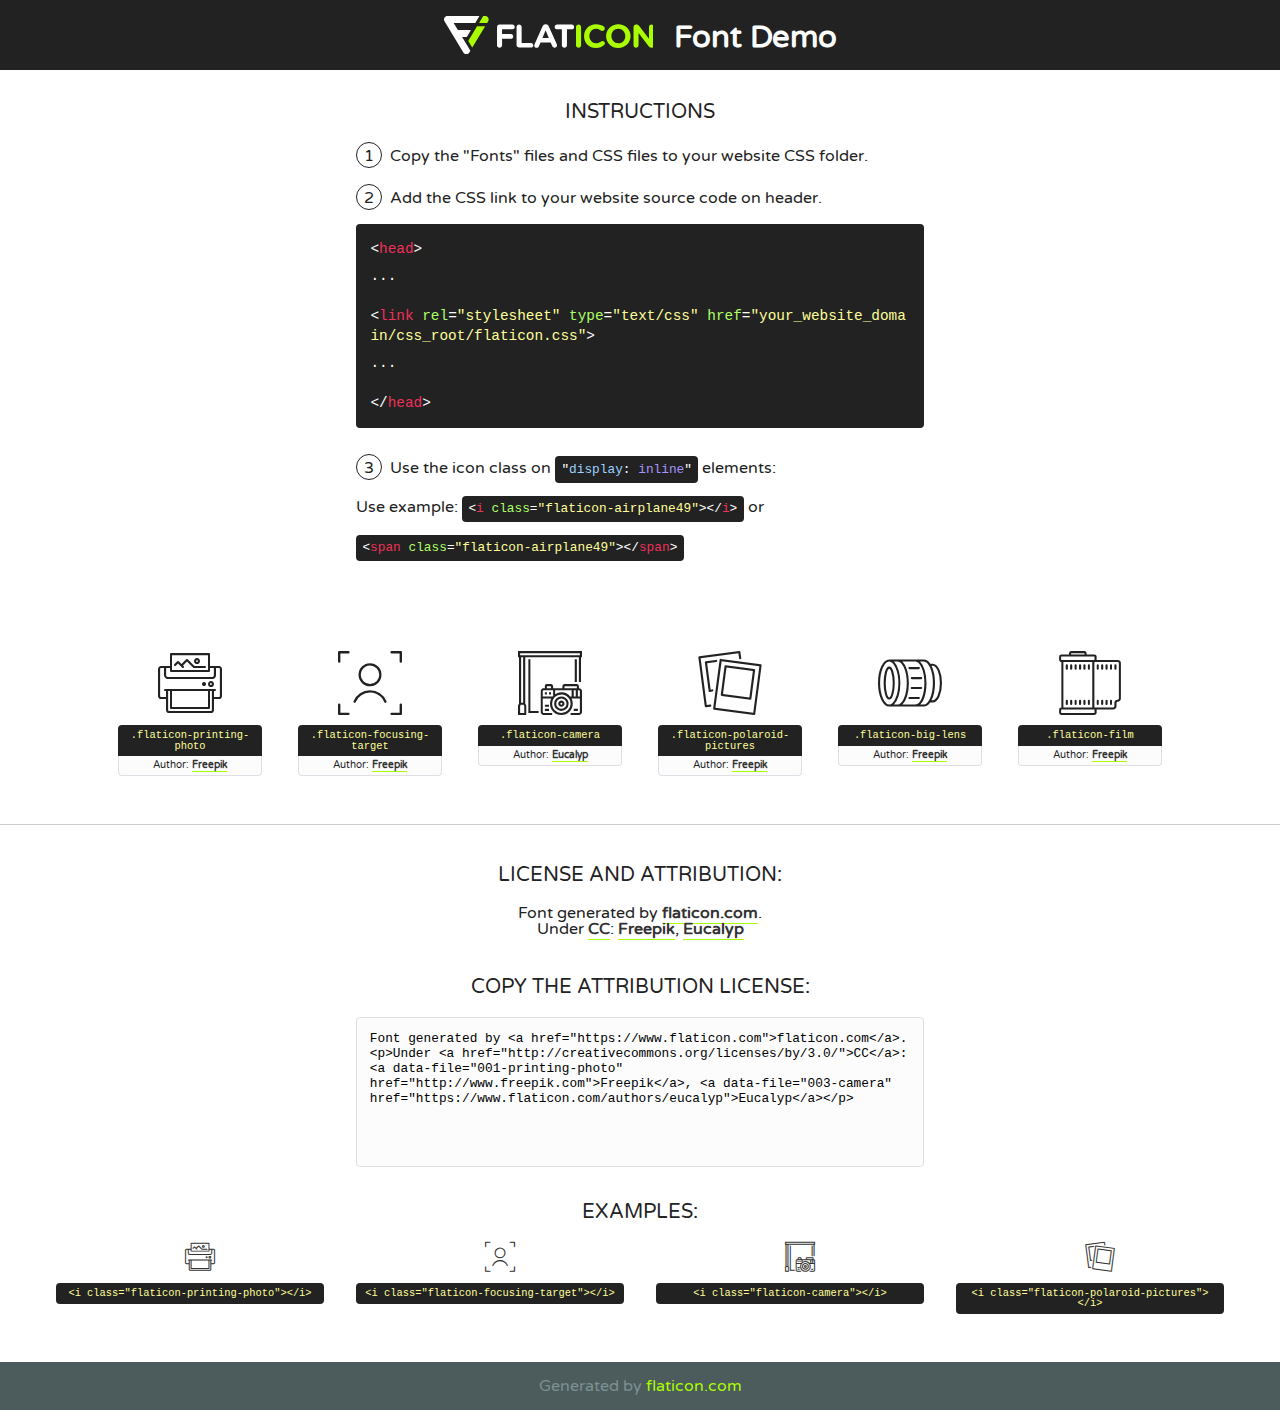
<file: static_in_env/fonts/flaticon/font/flaticon.html>
<!DOCTYPE html>
<!--
  Flaticon icon font: Flaticon
  Creation date: 12/12/2018 14:43
-->
<html>
<!DOCTYPE html>
<html>

<head>
    <title>Flaticon WebFont</title>
    <link href="http://fonts.googleapis.com/css?family=Varela+Round" rel="stylesheet" type="text/css" />
    <link rel="stylesheet" type="text/css" href="flaticon.css">
    <meta charset="UTF-8">
    <style>
    html, body, div, span, applet, object, iframe,
    h1, h2, h3, h4, h5, h6, p, blockquote, pre,
    a, abbr, acronym, address, big, cite, code,
    del, dfn, em, img, ins, kbd, q, s, samp,
    small, strike, strong, sub, sup, tt, var,
    b, u, i, center,
    dl, dt, dd, ol, ul, li,
    fieldset, form, label, legend,
    table, caption, tbody, tfoot, thead, tr, th, td,
    article, aside, canvas, details, embed, 
    figure, figcaption, footer, header, hgroup, 
    menu, nav, output, ruby, section, summary,
    time, mark, audio, video {
        margin: 0;
        padding: 0;
        border: 0;
        font-size: 100%;
        font: inherit;
        vertical-align: baseline;
    }
    /* HTML5 display-role reset for older browsers */
    article, aside, details, figcaption, figure, 
    footer, header, hgroup, menu, nav, section {
        display: block;
    }
    body {
        line-height: 1;
    }
    ol, ul {
        list-style: none;
    }
    blockquote, q {
        quotes: none;
    }
    blockquote:before, blockquote:after,
    q:before, q:after {
        content: '';
        content: none;
    }
    table {
        border-collapse: collapse;
        border-spacing: 0;
    }
    body {
        font-family: 'Varela Round', Helvetica, Arial, sans-serif;
        font-size: 16px;
        color: #222;
    }
    a {
        color: #333;
        border-bottom: 1px solid #a9fd00;
        font-weight: bold;
        text-decoration: none;
    }
    * {
        -moz-box-sizing: border-box;
        -webkit-box-sizing: border-box;
        box-sizing: border-box;
        margin: 0;
        padding: 0;
    }
    [class^="flaticon-"]:before, [class*=" flaticon-"]:before, [class^="flaticon-"]:after, [class*=" flaticon-"]:after {
        font-family: Flaticon;
        font-size: 30px;
        font-style: normal;
        margin-left: 20px;
        color: #333;
    }
    .wrapper {
        max-width: 600px;
        margin: auto;
        padding: 0 1em;
    }
    .title {
        font-size: 1.25em;
        text-align: center;
        margin-bottom: 1em;
        text-transform: uppercase;
    }
    header {
        text-align: center;
        background-color: #222;
        color: #fff;
        padding: 1em;
    }
    header .logo {
        width: 210px;
        height: 38px;
        display: inline-block;
        vertical-align: middle;
        margin-right: 1em;
        border: none;
    }
    header strong {
        font-size: 1.95em;
        font-weight: bold;
        vertical-align: middle;
        margin-top: 5px;
        display: inline-block;
    }
    .demo {
        margin: 2em auto;
        line-height: 1.25em;
    }
    .demo ul li {
        margin-bottom: 1em;
    }
    .demo ul li .num {
        color: #222;
        border-radius: 20px;
        display: inline-block;
        width: 26px;
        padding: 3px;
        height: 26px;
        text-align: center;
        margin-right: 0.5em;
        border: 1px solid #222;
    }
    .demo ul li code {
        background-color: #222;
        border-radius: 4px;
        padding: 0.25em 0.5em;
        display: inline-block;
        color: #fff;
        font-family: Consolas,Monaco,Lucida Console,Liberation Mono,DejaVu Sans Mono,Bitstream Vera Sans Mono,Courier New, monospace;
        font-weight: lighter;
        margin-top: 1em;
        font-size: 0.8em;
        word-break: break-all;
    }
    .demo ul li code.big {
        padding: 1em;
        font-size: 0.9em;
    }
    .demo ul li code .red {
        color: #EF3159;
    }
    .demo ul li code .green {
        color: #ACFF65;
    }
    .demo ul li code .yellow {
        color: #FFFF99;
    }
    .demo ul li code .blue {
        color: #99D3FF;
    }
    .demo ul li code .purple {
        color: #A295FF;
    }
    .demo ul li code .dots {
        margin-top: 0.5em;
        display: block;
    }
    #glyphs {
        border-bottom: 1px solid #ccc;
        padding: 2em 0;
        text-align: center;
    }
    .glyph {
        display: inline-block;
        width: 9em;
        margin: 1em;
        text-align: center;
        vertical-align: top;
        background: #FFF;
    }
    .glyph .glyph-icon {
        padding: 10px;
        display: block;
        font-family:"Flaticon";
        font-size: 64px;
        line-height: 1;
    }
    .glyph .glyph-icon:before {
        font-size: 64px;
        color: #222;
        margin-left: 0;
    }
    .class-name {
        font-size: 0.65em;
        background-color: #222;
        color: #fff;
        border-radius: 4px 4px 0 0;
        padding: 0.5em;
        color: #FFFF99;
        font-family: Consolas,Monaco,Lucida Console,Liberation Mono,DejaVu Sans Mono,Bitstream Vera Sans Mono,Courier New, monospace;
    }
    .author-name {
        font-size: 0.6em;
        background-color: #fcfcfd;
        border: 1px solid #DEDEE4;
        border-top: 0;
        border-radius: 0 0 4px 4px;
        padding: 0.5em;
    }
    .class-name:last-child {
        font-size: 10px;
        color:#888;
    }
    .class-name:last-child a {
        font-size: 10px;
        color:#555;
    }
    .class-name:last-child a:hover {
        color:#a9fd00;
    }
    .glyph > input {
        display: block;
        width: 100px;
        margin: 5px auto;
        text-align: center;
        font-size: 12px;
        cursor: text;
    }
    .glyph > input.icon-input {
        font-family:"Flaticon";
        font-size: 16px;
        margin-bottom: 10px;
    }
    .attribution .title {
        margin-top: 2em;
    }
    .attribution textarea {
        background-color: #fcfcfd;
        padding: 1em;
        border: none;
        box-shadow: none;
        border: 1px solid #DEDEE4;
        border-radius: 4px;
        resize: none;
        width: 100%;
        height: 150px;
        font-size: 0.8em;
        font-family: Consolas,Monaco,Lucida Console,Liberation Mono,DejaVu Sans Mono,Bitstream Vera Sans Mono,Courier New, monospace;
        -webkit-appearance: none;
    }
    .iconsuse {
        margin: 2em auto;
        text-align: center;
        max-width: 1200px;
    }
    .iconsuse:after {
        content: '';
        display: table;
        clear: both;
    }
    .iconsuse .image {
        float: left;
        width: 25%;
        padding: 0 1em;
    }
    .iconsuse .image p {
        margin-bottom: 1em;
    }
    .iconsuse .image span {
        display: block;
        font-size: 0.65em;
        background-color: #222;
        color: #fff;
        border-radius: 4px;
        padding: 0.5em;
        color: #FFFF99;
        margin-top: 1em;
        font-family: Consolas,Monaco,Lucida Console,Liberation Mono,DejaVu Sans Mono,Bitstream Vera Sans Mono,Courier New, monospace;
    }
    #footer {
        text-align: center;
        background-color: #4C5B5C;
        color: #7c9192;
        padding: 1em;
    }
    #footer a {
        border: none;
        color: #a9fd00;
        font-weight: normal;
    }
    @media (max-width: 960px) {
        .iconsuse .image {
            width: 50%;
        }
    }
    @media (max-width: 560px) {
        .iconsuse .image {
            width: 100%;
        }
    }
    </style>
</head>

<body class="characters-off">

    <header>
        <a href="https://www.flaticon.com" target="_blank" class="logo">
            <svg version="1.1" xmlns="http://www.w3.org/2000/svg" xmlns:xlink="http://www.w3.org/1999/xlink" xmlns:a="http://ns.adobe.com/AdobeSVGViewerExtensions/3.0/" viewBox="0 0 560.875 102.036" enable-background="new 0 0 560.875 102.036" xml:space="preserve">
                <defs>
                </defs>
                <g>
                    <g class="letters">
                        <path fill="#ffffff" d="M141.596,29.675c0-3.777,2.985-6.767,6.764-6.767h34.438c3.426,0,6.15,2.728,6.15,6.15
                        c0,3.43-2.724,6.149-6.15,6.149h-27.674v13.091h23.719c3.429,0,6.151,2.724,6.151,6.15c0,3.43-2.723,6.149-6.151,6.149h-23.719
                        v17.574c0,3.773-2.986,6.761-6.764,6.761c-3.779,0-6.764-2.989-6.764-6.761V29.675z"></path>
                        <path fill="#ffffff" d="M193.844,29.149c0-3.781,2.985-6.767,6.764-6.767c3.776,0,6.763,2.985,6.763,6.767v42.957h25.039
                        c3.426,0,6.149,2.726,6.149,6.153c0,3.425-2.723,6.15-6.149,6.15h-31.802c-3.779,0-6.764-2.986-6.764-6.768V29.149z"></path>
                        <path fill="#ffffff" d="M241.891,75.71l21.438-48.407c1.492-3.341,4.215-5.357,7.906-5.357h0.792
                        c3.686,0,6.323,2.017,7.815,5.357l21.439,48.407c0.436,0.967,0.701,1.845,0.701,2.723c0,3.602-2.809,6.501-6.414,6.501
                        c-3.161,0-5.269-1.845-6.499-4.655l-4.132-9.661h-27.059l-4.301,10.102c-1.144,2.631-3.426,4.214-6.237,4.214
                        c-3.517,0-6.24-2.81-6.24-6.325C241.1,77.64,241.451,76.677,241.891,75.71z M279.932,58.666l-8.521-20.297l-8.526,20.297H279.932
                        z"></path>
                        <path fill="#ffffff" d="M314.864,35.387H301.86c-3.429,0-6.239-2.813-6.239-6.238c0-3.429,2.811-6.24,6.239-6.24h39.533
                        c3.426,0,6.237,2.811,6.237,6.24c0,3.425-2.811,6.238-6.237,6.238h-13.001v42.785c0,3.773-2.99,6.761-6.764,6.761
                        c-3.779,0-6.764-2.989-6.764-6.761V35.387z"></path>
                        <path fill="#A9FD00" d="M352.615,29.149c0-3.781,2.985-6.767,6.767-6.767c3.774,0,6.761,2.985,6.761,6.767v49.024
                        c0,3.773-2.987,6.761-6.761,6.761c-3.781,0-6.767-2.989-6.767-6.761V29.149z"></path>
                        <path fill="#A9FD00" d="M374.132,53.836v-0.179c0-17.481,13.178-31.801,32.065-31.801c9.22,0,15.459,2.458,20.557,6.238
                        c1.402,1.054,2.637,2.985,2.637,5.357c0,3.692-2.985,6.59-6.681,6.59c-1.845,0-3.071-0.702-4.044-1.319
                        c-3.776-2.813-7.729-4.393-12.562-4.393c-10.364,0-17.831,8.611-17.831,19.154v0.173c0,10.542,7.291,19.329,17.831,19.329
                        c5.715,0,9.492-1.756,13.359-4.834c1.049-0.874,2.458-1.491,4.039-1.491c3.429,0,6.325,2.813,6.325,6.236
                        c0,2.106-1.056,3.78-2.282,4.834c-5.539,4.834-12.036,7.733-21.878,7.733C387.572,85.464,374.132,71.493,374.132,53.836z"></path>
                        <path fill="#A9FD00" d="M433.009,53.836v-0.179c0-17.481,13.79-31.801,32.766-31.801c18.981,0,32.592,14.143,32.592,31.628v0.173
                        c0,17.483-13.785,31.807-32.769,31.807C446.625,85.464,433.009,71.32,433.009,53.836z M484.224,53.836v-0.179
                        c0-10.539-7.725-19.326-18.626-19.326c-10.893,0-18.449,8.611-18.449,19.154v0.173c0,10.542,7.73,19.329,18.626,19.329
                        C476.676,72.986,484.224,64.378,484.224,53.836z"></path>
                        <path fill="#A9FD00" d="M506.233,29.321c0-3.774,2.99-6.763,6.767-6.763h1.401c3.252,0,5.183,1.583,7.029,3.953l26.093,34.265
                        V29.059c0-3.692,2.99-6.677,6.681-6.677c3.683,0,6.671,2.985,6.671,6.677v48.934c0,3.78-2.987,6.765-6.764,6.765h-0.436
                        c-3.257,0-5.188-1.581-7.034-3.953l-27.056-35.492v32.944c0,3.687-2.985,6.676-6.678,6.676c-3.683,0-6.673-2.989-6.673-6.676
                        V29.321z"></path>
                    </g>
                    <g class="insignia">
                        <path fill="#ffffff" d="M48.372,56.137h12.517l11.156-18.537H37.186L25.688,18.539h57.825L94.668,0H9.271
                        C5.925,0,2.842,1.801,1.198,4.716c-1.644,2.907-1.593,6.482,0.134,9.343l50.38,83.501c1.678,2.781,4.689,4.476,7.938,4.476
                        c3.246,0,6.257-1.695,7.935-4.476l2.898-4.804L48.372,56.137z"></path>
                        <g class="i">
                            <path fill="#A9FD00" d="M93.575,18.539h0.031v0.004l21.652,0.004l2.705-4.488c1.727-2.861,1.778-6.436,0.133-9.343
                            C116.454,1.801,113.371,0,110.026,0h-5.294L93.575,18.539z"></path>
                            <polygon fill="#A9FD00" points="88.291,27.356 64.725,66.486 75.519,84.404 109.942,27.356"></polygon>
                        </g>
                    </g>
                </g>
            </svg>
        </a>
        <strong>Font Demo</strong>
    </header>


    <section class="demo wrapper">

        <p class="title">Instructions</p>

        <ul>
            <li>
                <span class="num">1</span>Copy the "Fonts" files and CSS files to your website CSS folder.
            </li>
            <li>
                <span class="num">2</span>Add the CSS link to your website source code on header.
                <code class="big">
                    &lt;<span class="red">head</span>&gt;
                    <br/><span class="dots">...</span>
                    <br/>&lt;<span class="red">link</span> <span class="green">rel</span>=<span class="yellow">"stylesheet"</span> <span class="green">type</span>=<span class="yellow">"text/css"</span> <span class="green">href</span>=<span class="yellow">"your_website_domain/css_root/flaticon.css"</span>&gt;
                    <br/><span class="dots">...</span>
                    <br/>&lt;/<span class="red">head</span>&gt;
                </code>
            </li>

            <li>
                <p>
                    <span class="num">3</span>Use the icon class on <code>"<span class="blue">display</span>:<span class="purple"> inline</span>"</code> elements:
                    <br />
                    Use example: <code>&lt;<span class="red">i</span> <span class="green">class</span>=<span class="yellow">&quot;flaticon-airplane49&quot;</span>&gt;&lt;/<span class="red">i</span>&gt;</code> or <code>&lt;<span class="red">span</span> <span class="green">class</span>=<span class="yellow">&quot;flaticon-airplane49&quot;</span>&gt;&lt;/<span class="red">span</span>&gt;</code>
            </li>
        </ul>

    </section>




   <section id="glyphs">          
    
      
        <div class="glyph"><div class="glyph-icon flaticon-printing-photo"></div>
            <div class="class-name">.flaticon-printing-photo</div>
            <div class="author-name">Author: <a data-file="001-printing-photo" href="http://www.freepik.com">Freepik</a> </div> 
        </div>        
        
        <div class="glyph"><div class="glyph-icon flaticon-focusing-target"></div>
            <div class="class-name">.flaticon-focusing-target</div>
            <div class="author-name">Author: <a data-file="002-focusing-target" href="http://www.freepik.com">Freepik</a> </div> 
        </div>        
        
        <div class="glyph"><div class="glyph-icon flaticon-camera"></div>
            <div class="class-name">.flaticon-camera</div>
            <div class="author-name">Author: <a data-file="003-camera" href="https://www.flaticon.com/authors/eucalyp">Eucalyp</a> </div> 
        </div>        
        
        <div class="glyph"><div class="glyph-icon flaticon-polaroid-pictures"></div>
            <div class="class-name">.flaticon-polaroid-pictures</div>
            <div class="author-name">Author: <a data-file="004-polaroid-pictures" href="http://www.freepik.com">Freepik</a> </div> 
        </div>        
        
        <div class="glyph"><div class="glyph-icon flaticon-big-lens"></div>
            <div class="class-name">.flaticon-big-lens</div>
            <div class="author-name">Author: <a data-file="005-big-lens" href="http://www.freepik.com">Freepik</a> </div> 
        </div>        
        
        <div class="glyph"><div class="glyph-icon flaticon-film"></div>
            <div class="class-name">.flaticon-film</div>
            <div class="author-name">Author: <a data-file="006-film" href="http://www.freepik.com">Freepik</a> </div> 
        </div>        
        

    </section>



    <section class="attribution wrapper"   style="text-align:center;">

      <div class="title">License and attribution:</div><div class="attrDiv">Font generated by <a href="https://www.flaticon.com">flaticon.com</a>. <div><p>Under <a href="http://creativecommons.org/licenses/by/3.0/">CC</a>: <a data-file="001-printing-photo" href="http://www.freepik.com">Freepik</a>, <a data-file="003-camera" href="https://www.flaticon.com/authors/eucalyp">Eucalyp</a></p>  </div>
      </div>
      <div class="title">Copy the Attribution License:</div>

    <textarea onclick="this.focus();this.select();">Font generated by &lt;a href=&quot;https://www.flaticon.com&quot;&gt;flaticon.com&lt;/a&gt;. <p>Under <a href="http://creativecommons.org/licenses/by/3.0/">CC</a>: <a data-file="001-printing-photo" href="http://www.freepik.com">Freepik</a>, <a data-file="003-camera" href="https://www.flaticon.com/authors/eucalyp">Eucalyp</a></p>  
     </textarea>

    </section>

    <section class="iconsuse">

          <div class="title">Examples:</div>            
             
            <div class="image">
                <p>
                    <i class="glyph-icon flaticon-printing-photo"></i> 
                    <span>&lt;i class=&quot;flaticon-printing-photo&quot;&gt;&lt;/i&gt;</span>
                </p>
            </div>
            
            <div class="image">
                <p>
                    <i class="glyph-icon flaticon-focusing-target"></i> 
                    <span>&lt;i class=&quot;flaticon-focusing-target&quot;&gt;&lt;/i&gt;</span>
                </p>
            </div>
            
            <div class="image">
                <p>
                    <i class="glyph-icon flaticon-camera"></i> 
                    <span>&lt;i class=&quot;flaticon-camera&quot;&gt;&lt;/i&gt;</span>
                </p>
            </div>
            
            <div class="image">
                <p>
                    <i class="glyph-icon flaticon-polaroid-pictures"></i> 
                    <span>&lt;i class=&quot;flaticon-polaroid-pictures&quot;&gt;&lt;/i&gt;</span>
                </p>
            </div>
                       
        </div>
                            
    </section>

<div id="footer">
    <div>Generated by <a href="https://www.flaticon.com">flaticon.com</a>
    </div>
</div>



</body>
</html>
</file>
<file: static_in_env/fonts/flaticon/font/flaticon.css>
/*
  	Flaticon icon font: Flaticon
  	Creation date: 12/12/2018 14:43
  	*/

@font-face {
  font-family: "Flaticon";
  src: url("./Flaticon.eot");
  src: url("./Flaticon.eot?#iefix") format("embedded-opentype"),
       url("./Flaticon.woff") format("woff"),
       url("./Flaticon.ttf") format("truetype"),
       url("./Flaticon.svg#Flaticon") format("svg");
  font-weight: normal;
  font-style: normal;
}

@media screen and (-webkit-min-device-pixel-ratio:0) {
  @font-face {
    font-family: "Flaticon";
    src: url("./Flaticon.svg#Flaticon") format("svg");
  }
}

[class^="flaticon-"]:before, [class*=" flaticon-"]:before,
[class^="flaticon-"]:after, [class*=" flaticon-"]:after {   
  font-family: Flaticon;
        font-size: 20px;
font-style: normal;
margin-left: 20px;
}

.flaticon-printing-photo:before { content: "\f100"; }
.flaticon-focusing-target:before { content: "\f101"; }
.flaticon-camera:before { content: "\f102"; }
.flaticon-polaroid-pictures:before { content: "\f103"; }
.flaticon-big-lens:before { content: "\f104"; }
.flaticon-film:before { content: "\f105"; }
</file>
